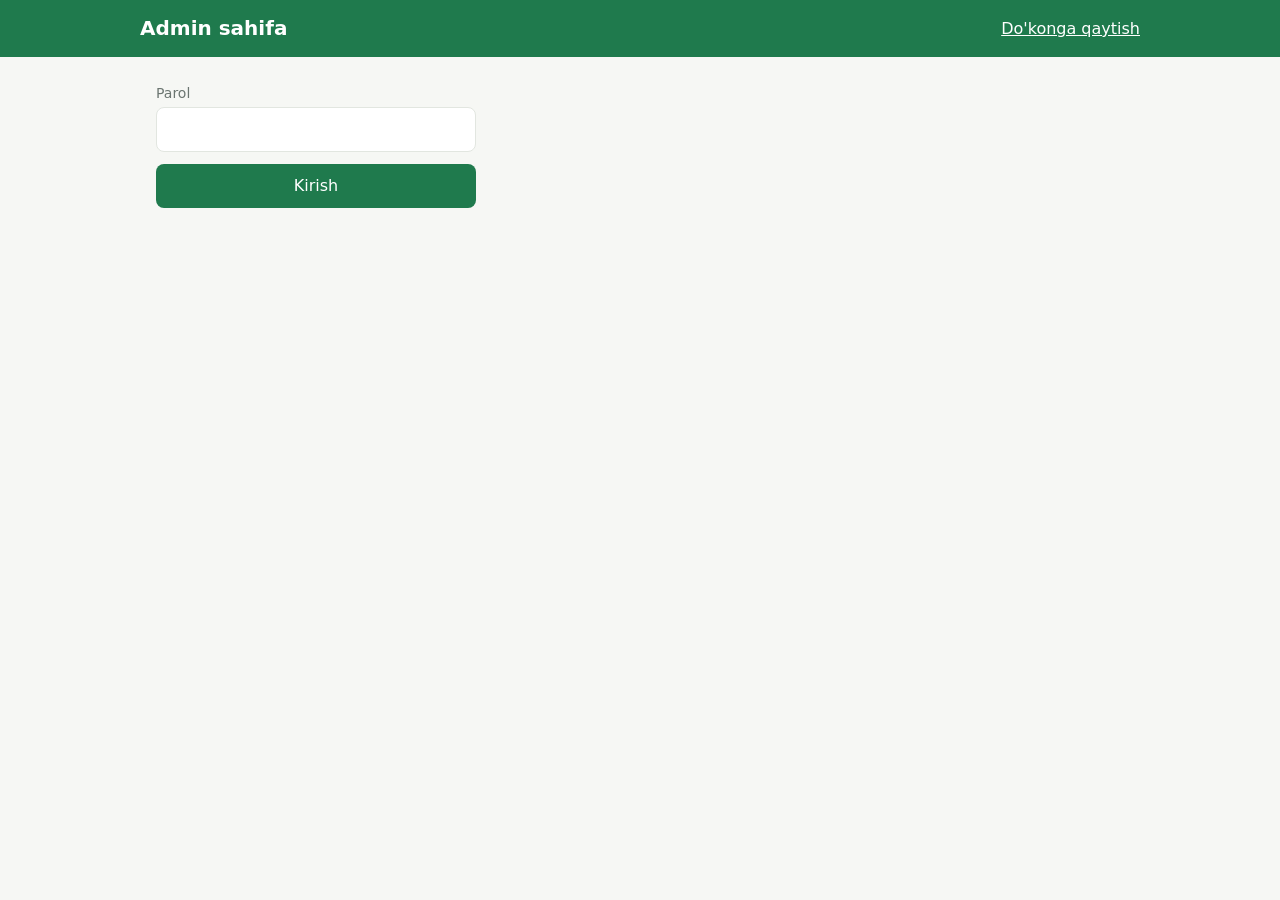
<file: admin.html>
<!doctype html>
<html lang="uz">
<head>
  <meta charset="utf-8">
  <meta name="viewport" content="width=device-width, initial-scale=1">
  <title>Admin: Mahalla do'koni</title>
  <link rel="stylesheet" href="style.css">
</head>
<body>
  <header>
    <div class="bar">
      <h1 class="logo">Admin sahifa</h1>
      <a href="/" style="color:#fff">Do'konga qaytish</a>
    </div>
  </header>

  <main>
    <section id="login">
      <form id="login-form" style="max-width:320px">
        <label for="pw">Parol</label>
        <input id="pw" type="password" required>
        <button type="submit" style="width:100%;margin-top:12px">Kirish</button>
      </form>
    </section>

    <section id="app" hidden>
      <div class="tabs">
        <button id="tab-products" class="active">Mahsulotlar</button>
        <button id="tab-orders">Buyurtmalar</button>
        <button id="logout" class="ghost" style="margin-left:auto">Chiqish</button>
      </div>

      <div id="view-products">
        <form id="product-form" class="admin-form">
          <input name="name" placeholder="Nomi" required maxlength="80">
          <input name="price" type="number" placeholder="Narxi (so'm)" required min="1">
          <input name="unit" placeholder="Birlik (dona, kg)" maxlength="20">
          <input name="category" placeholder="Kategoriya" maxlength="40">
          <button type="submit" id="save-btn">Qo'shish</button>
          <button type="button" id="cancel-edit" class="ghost" hidden>Bekor qilish</button>
        </form>
        <div class="scroll-x">
          <table>
            <thead><tr><th>Nomi</th><th>Narxi</th><th>Birlik</th><th>Kategoriya</th><th></th></tr></thead>
            <tbody id="product-rows"></tbody>
          </table>
        </div>
      </div>

      <div id="view-orders" hidden></div>
      <div id="msg"></div>
    </section>
  </main>

  <script src="admin.js"></script>
</body>
</html>
</file>
<file: style.css>
:root {
  --green: #1f7a4d;
  --green-dark: #165c39;
  --bg: #f6f7f4;
  --card: #ffffff;
  --text: #1c2420;
  --muted: #6b7570;
  --line: #e2e6e0;
  --danger: #c0392b;
}

* { box-sizing: border-box; }

body {
  margin: 0;
  font-family: system-ui, -apple-system, "Segoe UI", Roboto, sans-serif;
  background: var(--bg);
  color: var(--text);
  line-height: 1.45;
}

header {
  background: var(--green);
  color: #fff;
  padding: 14px 16px;
  position: sticky;
  top: 0;
  z-index: 10;
}

.bar {
  max-width: 1000px;
  margin: 0 auto;
  display: flex;
  align-items: center;
  justify-content: space-between;
  gap: 12px;
}

.logo { font-size: 20px; font-weight: 700; margin: 0; }

button {
  font: inherit;
  cursor: pointer;
  border: 0;
  border-radius: 8px;
  padding: 10px 16px;
  background: var(--green);
  color: #fff;
}
button:hover { background: var(--green-dark); }
button:disabled { opacity: 0.5; cursor: not-allowed; }
button.light { background: #fff; color: var(--green); font-weight: 600; }
button.light:hover { background: #eef5f0; }
button.ghost { background: transparent; color: var(--text); border: 1px solid var(--line); }
button.ghost:hover { background: #eef0ec; }
button.danger { background: var(--danger); }

main { max-width: 1000px; margin: 0 auto; padding: 16px; }

.filters { display: flex; flex-wrap: wrap; gap: 8px; margin-bottom: 16px; }
.filters button { padding: 6px 14px; }
.filters button.active { background: var(--green); color: #fff; }

.search {
  width: 100%;
  margin-bottom: 12px;
}

input, textarea, select {
  font: inherit;
  width: 100%;
  padding: 10px 12px;
  border: 1px solid var(--line);
  border-radius: 8px;
  background: #fff;
}
input:focus, textarea:focus, select:focus { outline: 2px solid var(--green); border-color: transparent; }

.grid {
  display: grid;
  grid-template-columns: repeat(auto-fill, minmax(200px, 1fr));
  gap: 12px;
}

.card {
  background: var(--card);
  border: 1px solid var(--line);
  border-radius: 12px;
  padding: 14px;
  display: flex;
  flex-direction: column;
  gap: 6px;
}
.card .cat { font-size: 12px; color: var(--muted); }
.card .name { font-weight: 600; }
.card .price { color: var(--green-dark); font-weight: 700; }
.card button { margin-top: auto; }

.empty { color: var(--muted); text-align: center; padding: 32px 0; }

/* Savat paneli */
.overlay {
  position: fixed;
  inset: 0;
  background: rgba(0, 0, 0, 0.4);
  display: none;
  z-index: 20;
}
.overlay.open { display: block; }

.panel {
  position: fixed;
  top: 0;
  right: 0;
  bottom: 0;
  width: min(420px, 100%);
  background: #fff;
  z-index: 30;
  display: none;
  flex-direction: column;
}
.panel.open { display: flex; }

.panel-head {
  display: flex;
  justify-content: space-between;
  align-items: center;
  padding: 14px 16px;
  border-bottom: 1px solid var(--line);
}
.panel-head h2 { margin: 0; font-size: 18px; }

.panel-body { padding: 16px; overflow-y: auto; flex: 1; }

.cart-row {
  display: grid;
  grid-template-columns: 1fr auto;
  gap: 4px 12px;
  padding: 10px 0;
  border-bottom: 1px solid var(--line);
}
.cart-row .sub { color: var(--muted); font-size: 14px; }
.qty { display: flex; align-items: center; gap: 8px; justify-self: end; }
.qty button { padding: 2px 10px; }

.total {
  display: flex;
  justify-content: space-between;
  font-weight: 700;
  font-size: 18px;
  margin: 14px 0;
}

form label { display: block; font-size: 14px; margin: 10px 0 4px; color: var(--muted); }

.msg { margin-top: 12px; padding: 10px 12px; border-radius: 8px; font-size: 14px; }
.msg.ok { background: #e3f4ea; color: var(--green-dark); }
.msg.err { background: #fbe7e4; color: var(--danger); }

/* Admin */
table { width: 100%; border-collapse: collapse; background: #fff; border-radius: 12px; overflow: hidden; }
th, td { text-align: left; padding: 10px 12px; border-bottom: 1px solid var(--line); font-size: 14px; }
th { background: #eef0ec; }
td .row-actions { display: flex; gap: 6px; }
td button { padding: 4px 10px; }

.admin-form { display: grid; grid-template-columns: repeat(auto-fit, minmax(150px, 1fr)); gap: 8px; margin: 16px 0; }
.tabs { display: flex; gap: 8px; margin-bottom: 16px; }
.tabs button.active { background: var(--green); color: #fff; }
.tabs button { background: #fff; color: var(--text); border: 1px solid var(--line); }
.order { background: #fff; border: 1px solid var(--line); border-radius: 12px; padding: 14px; margin-bottom: 12px; }
.order h3 { margin: 0 0 6px; font-size: 16px; }
.order .meta { color: var(--muted); font-size: 14px; }

.scroll-x { overflow-x: auto; }
</file>
